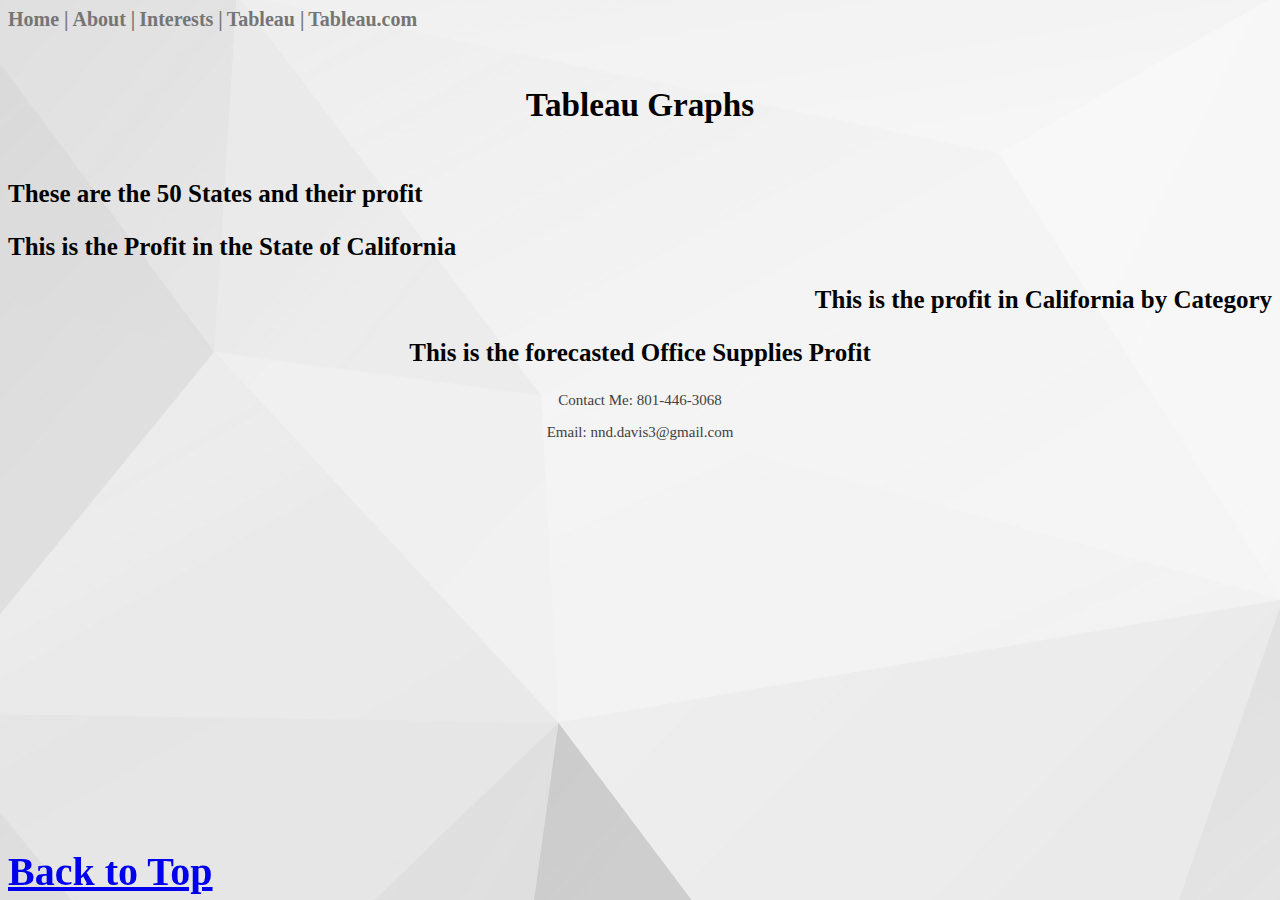
<file: WebsiteFinal/html/contact.html>
<!DOCTYPE html>
<html lang="en">
    <head>
        <title>Tableau</title>
        <!-- Noah Davis Tableau Page 4/13/2022-->
        <a class="Space" href="../index.html">Home |</a>
        <a class="Space" href="about.html">About |</a>
        <a class="Space" href="post.html">Interests |</a>
        <a class="Space" href="contact.html">Tableau  |</a>
        <a class="Space" href="https://www.tableau.com/">Tableau.com</a>
        
        <!-- Core theme CSS (includes Bootstrap)-->
        <link href="../styles/customstyles.css" rel="stylesheet" />
    </head>

    <body>
        <div class="Bigboy CenterPlz">
        <h5>Tableau Graphs</h5> 
        </div>
        <!-- Navigation-->
        <div class="Anotherone">
            <div class='tableauPlaceholder' id='viz1649824092320' style='position: relative'><noscript><a href='#'><img alt='Profits 50 States ' src='https:&#47;&#47;public.tableau.com&#47;static&#47;images&#47;IS&#47;ISFINALTABLEAU_16498177513110&#47;Sheet1&#47;1_rss.png' style='border: none' /></a></noscript><object class='tableauViz'  style='display:none;'><param name='host_url' value='https%3A%2F%2Fpublic.tableau.com%2F' /> <param name='embed_code_version' value='3' /> <param name='site_root' value='' /><param name='name' value='ISFINALTABLEAU_16498177513110&#47;Sheet1' /><param name='tabs' value='no' /><param name='toolbar' value='yes' /><param name='static_image' value='https:&#47;&#47;public.tableau.com&#47;static&#47;images&#47;IS&#47;ISFINALTABLEAU_16498177513110&#47;Sheet1&#47;1.png' /> <param name='animate_transition' value='yes' /><param name='display_static_image' value='yes' /><param name='display_spinner' value='yes' /><param name='display_overlay' value='yes' /><param name='display_count' value='yes' /><param name='language' value='en-US' /></object></div>                <script type='text/javascript'>                    var divElement = document.getElementById('viz1649824092320');                    var vizElement = divElement.getElementsByTagName('object')[0];                    vizElement.style.width='100%';vizElement.style.height=(divElement.offsetWidth*0.75)+'px';                    var scriptElement = document.createElement('script');                    scriptElement.src = 'https://public.tableau.com/javascripts/api/viz_v1.js';                    vizElement.parentNode.insertBefore(scriptElement, vizElement);                </script>
            <p>These are the 50 States and their profit</p>
        </div>
        <div class="LeftPlzBig">
            <div class='tableauPlaceholder' id='viz1649831064843' style='position: relative'><noscript><a href='#'><img alt='California Profit ' src='https:&#47;&#47;public.tableau.com&#47;static&#47;images&#47;IS&#47;ISFINALTABLEAU_16498177513110&#47;Sheet2&#47;1_rss.png' style='border: none' /></a></noscript><object class='tableauViz'  style='display:none;'><param name='host_url' value='https%3A%2F%2Fpublic.tableau.com%2F' /> <param name='embed_code_version' value='3' /> <param name='site_root' value='' /><param name='name' value='ISFINALTABLEAU_16498177513110&#47;Sheet2' /><param name='tabs' value='no' /><param name='toolbar' value='yes' /><param name='static_image' value='https:&#47;&#47;public.tableau.com&#47;static&#47;images&#47;IS&#47;ISFINALTABLEAU_16498177513110&#47;Sheet2&#47;1.png' /> <param name='animate_transition' value='yes' /><param name='display_static_image' value='yes' /><param name='display_spinner' value='yes' /><param name='display_overlay' value='yes' /><param name='display_count' value='yes' /><param name='language' value='en-US' /></object></div>                <script type='text/javascript'>                    var divElement = document.getElementById('viz1649831064843');                    var vizElement = divElement.getElementsByTagName('object')[0];                    vizElement.style.width='100%';vizElement.style.height=(divElement.offsetWidth*0.75)+'px';                    var scriptElement = document.createElement('script');                    scriptElement.src = 'https://public.tableau.com/javascripts/api/viz_v1.js';                    vizElement.parentNode.insertBefore(scriptElement, vizElement);                </script>
            <p>This is the Profit in the State of California</p>
        </div>
        <div class="RightPlzBig">
            <div class='tableauPlaceholder' id='viz1649831320287' style='position: relative'><noscript><a href='#'><img alt='Profit In California By Category ' src='https:&#47;&#47;public.tableau.com&#47;static&#47;images&#47;IS&#47;ISFINALTABLEAU3&#47;Sheet3&#47;1_rss.png' style='border: none' /></a></noscript><object class='tableauViz'  style='display:none;'><param name='host_url' value='https%3A%2F%2Fpublic.tableau.com%2F' /> <param name='embed_code_version' value='3' /> <param name='site_root' value='' /><param name='name' value='ISFINALTABLEAU3&#47;Sheet3' /><param name='tabs' value='no' /><param name='toolbar' value='yes' /><param name='static_image' value='https:&#47;&#47;public.tableau.com&#47;static&#47;images&#47;IS&#47;ISFINALTABLEAU3&#47;Sheet3&#47;1.png' /> <param name='animate_transition' value='yes' /><param name='display_static_image' value='yes' /><param name='display_spinner' value='yes' /><param name='display_overlay' value='yes' /><param name='display_count' value='yes' /><param name='language' value='en-US' /></object></div>                <script type='text/javascript'>                    var divElement = document.getElementById('viz1649831320287');                    var vizElement = divElement.getElementsByTagName('object')[0];                    vizElement.style.width='100%';vizElement.style.height=(divElement.offsetWidth*0.75)+'px';                    var scriptElement = document.createElement('script');                    scriptElement.src = 'https://public.tableau.com/javascripts/api/viz_v1.js';                    vizElement.parentNode.insertBefore(scriptElement, vizElement);                </script>
            <p>This is the profit in California by Category</p>
        </div>
        <div class="CenterPlzBig">
            <div class='tableauPlaceholder' id='viz1649831436857' style='position: relative'><noscript><a href='#'><img alt='Forecasted Office Supplies Profit ' src='https:&#47;&#47;public.tableau.com&#47;static&#47;images&#47;IS&#47;ISFINALTABLEAU4&#47;Sheet4&#47;1_rss.png' style='border: none' /></a></noscript><object class='tableauViz'  style='display:none;'><param name='host_url' value='https%3A%2F%2Fpublic.tableau.com%2F' /> <param name='embed_code_version' value='3' /> <param name='site_root' value='' /><param name='name' value='ISFINALTABLEAU4&#47;Sheet4' /><param name='tabs' value='no' /><param name='toolbar' value='yes' /><param name='static_image' value='https:&#47;&#47;public.tableau.com&#47;static&#47;images&#47;IS&#47;ISFINALTABLEAU4&#47;Sheet4&#47;1.png' /> <param name='animate_transition' value='yes' /><param name='display_static_image' value='yes' /><param name='display_spinner' value='yes' /><param name='display_overlay' value='yes' /><param name='display_count' value='yes' /><param name='language' value='en-US' /></object></div>                <script type='text/javascript'>                    var divElement = document.getElementById('viz1649831436857');                    var vizElement = divElement.getElementsByTagName('object')[0];                    vizElement.style.width='100%';vizElement.style.height=(divElement.offsetWidth*0.75)+'px';                    var scriptElement = document.createElement('script');                    scriptElement.src = 'https://public.tableau.com/javascripts/api/viz_v1.js';                    vizElement.parentNode.insertBefore(scriptElement, vizElement);                </script>
            <p>This is the forecasted Office Supplies Profit</p>
        </div>
        <div class="Contactinfo">Contact Me: 801-446-3068
            <p>Email: nnd.davis3@gmail.com</p>
        </div>
        <div class="Bigboy Anchor">
            <a href="#">Back to Top</a>
        </div>

    </body>
</html>
</file>
<file: WebsiteFinal/styles/customstyles.css>
/*My custom styles Noah Davis 4/12/2022*/
body {
    background-image:url(../images/contact-bg.jpg);
    font-weight: bolder;
}
.Space {
    color:rgb(117, 117, 117);
    font-weight: bolder;
    font-size: 20px;
    text-decoration: none;
}
.Bigboy {
    color:black;
    font-weight:bolder;
    font-size: 40px;
}
.CenterPlz {
    text-align: center;
}
.Something{
    text-align: right;
}

.CenterPlzBig {
    color:rgb(2, 2, 2);
    font-weight:bolder;
    font-size: 25px;
    text-align: center;
}
.RightPlzBig {
    color:rgb(2, 2, 2);
    font-weight:bolder;
    font-size: 25px;
    text-align: right;
}
.LeftPlzBig {
    color:rgb(2, 2, 2);
    font-weight:bolder;
    font-size: 25px;
    text-align: left;
}
.Anotherone {
    color:black;
    font-weight:bolder;
    font-size: 25px;
    text-align:inherit;
}
.Contactinfo {
    color:rgb(65, 64, 64);
    font-weight:lighter;
    font-size: 15px;
    font-style: inherit;
    text-align:center;
}
.Anchor{
    position: fixed;
    bottom:5px;
}
</file>
